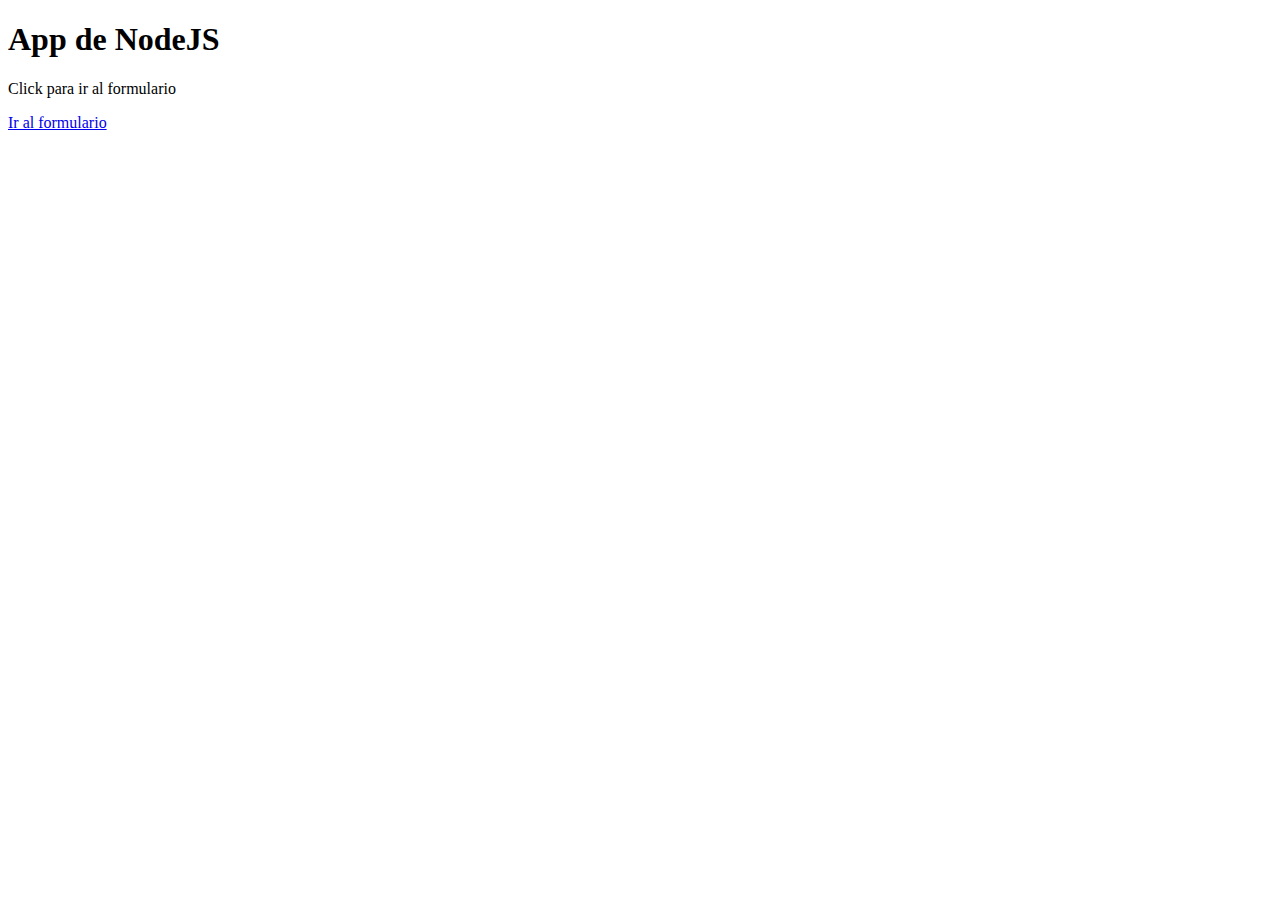
<file: index.html>
<!DOCTYPE html>
<html>
<head>
  <title>NodeJS</title>
</head>
<body>
  <h1>App de NodeJS</h1>
  <p>Click para ir al formulario</p>
  <a href="/formulario">Ir al formulario</a>

  <script src="App.js"></script>
</body>
</html>
</file>
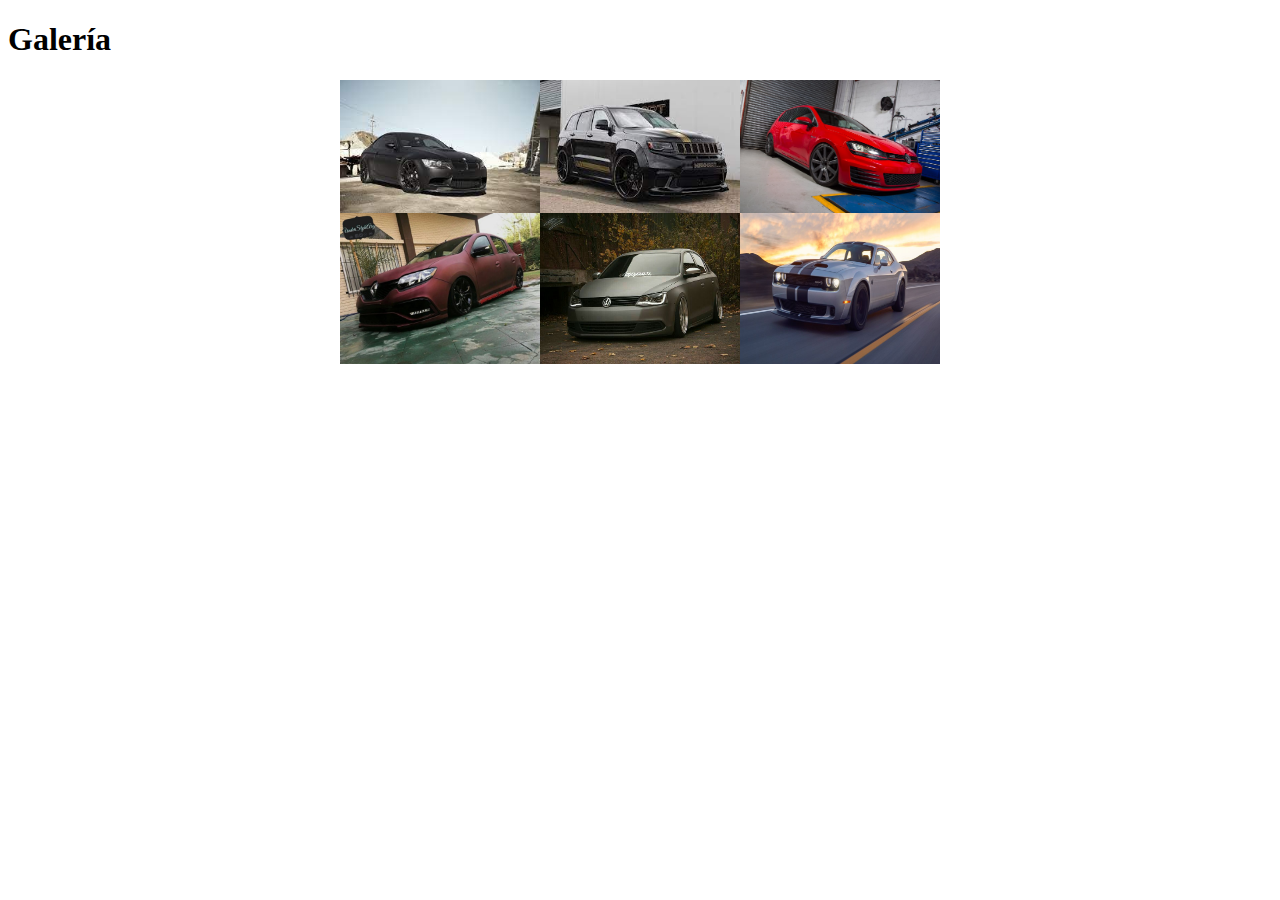
<file: mediaQueries/index.html>
<!DOCTYPE html>
<html lang="en">
<head>
    <meta charset="UTF-8">
    <meta http-equiv="X-UA-Compatible" content="IE=edge">
    <meta name="viewport" content="width=device-width, initial-scale=1.0">
    <link rel="stylesheet" href="estilo.css">
    <title>Media queries</title>
</head>
<body>
    
    <h1>Galería</h1>

    <div>
        <img src="bmw.jpeg" alt="">
        <img src="cherokee.jpeg" alt="">
        <img src="gti.jpg" alt="">
    </div>
    <div>
        <img src="rs.jpg" alt="">
        <img src="ventardo.jpg" alt="">
        <img src="hellcat.jpg" alt="">
    </div>

</body>
</html>
</file>
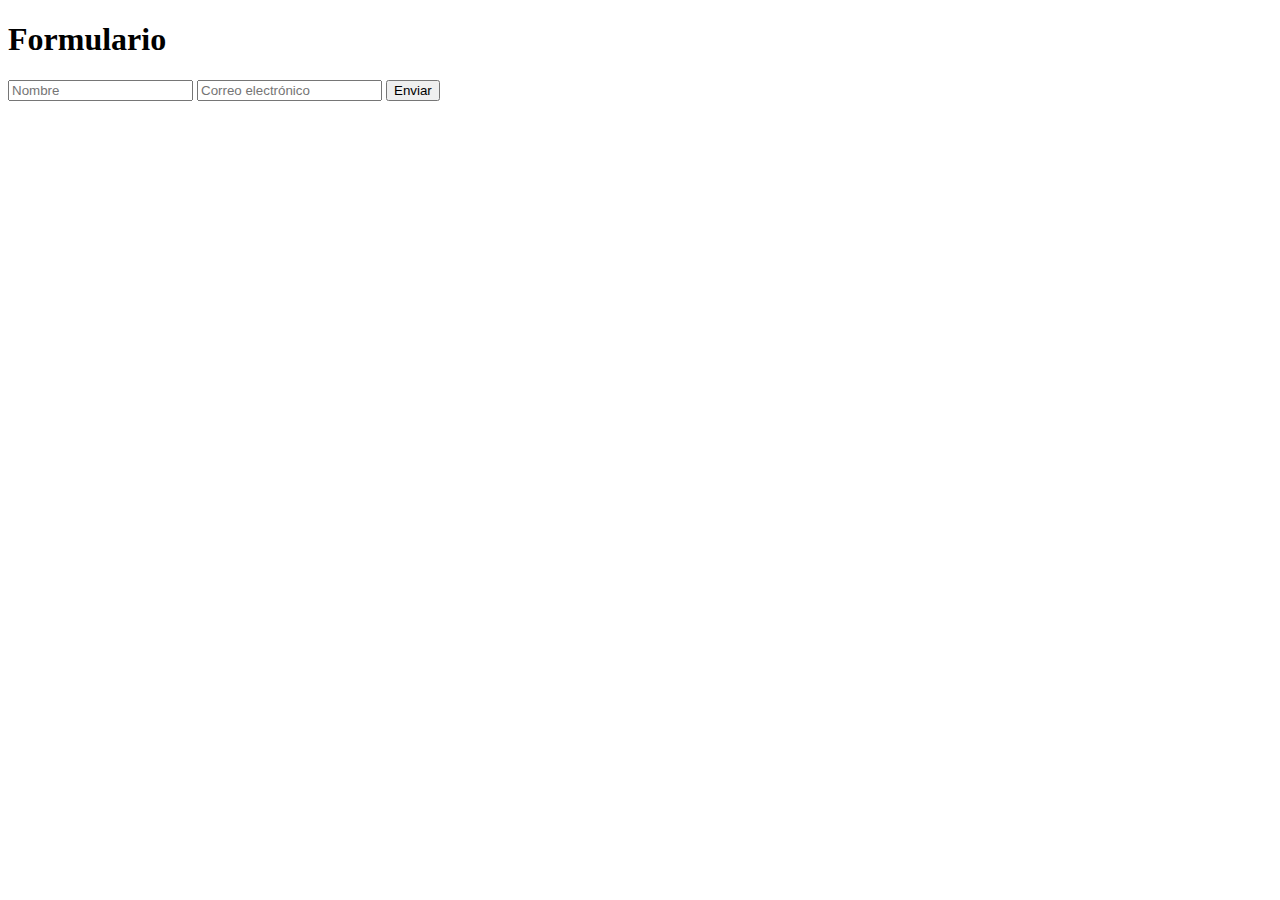
<file: formulario.html>
<!DOCTYPE html>
<html>
<head>
  <title>Formulario</title>
</head>
<body>
  <h1>Formulario</h1>
  <form action="/insertar" method="post">
    <input type="text" name="name" placeholder="Nombre" required>
    <input type="email" name="email" placeholder="Correo electrónico" required>
    <button type="submit">Enviar</button>
  </form>

  <script src="App.js"></script>
</body>
</html>
</file>
<file: mediaQueries/estilo.css>
img {
    width: 200px;
}

div {
    display: flex;
    flex-direction: row;
    justify-content: center;
}

@media (max-width: 475px) {
    div {
        flex-direction: column;
    }
  }
</file>
